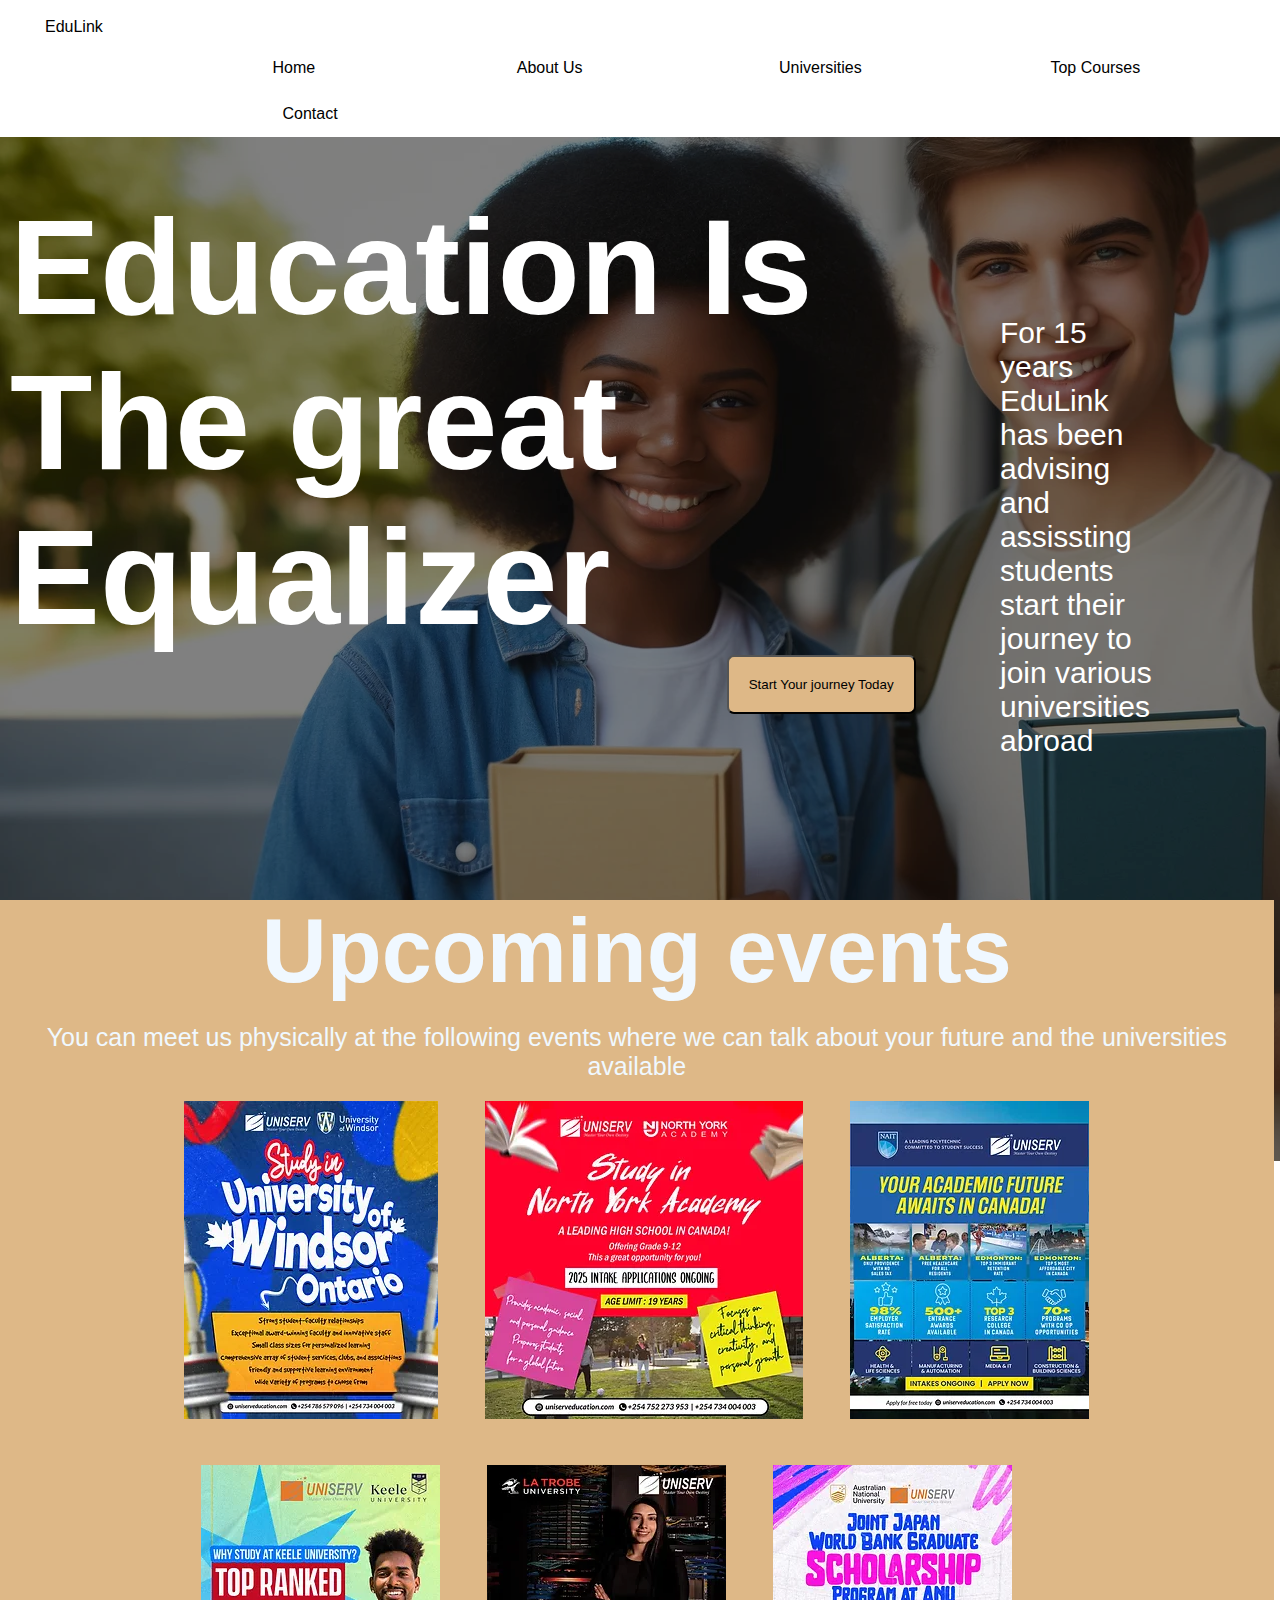
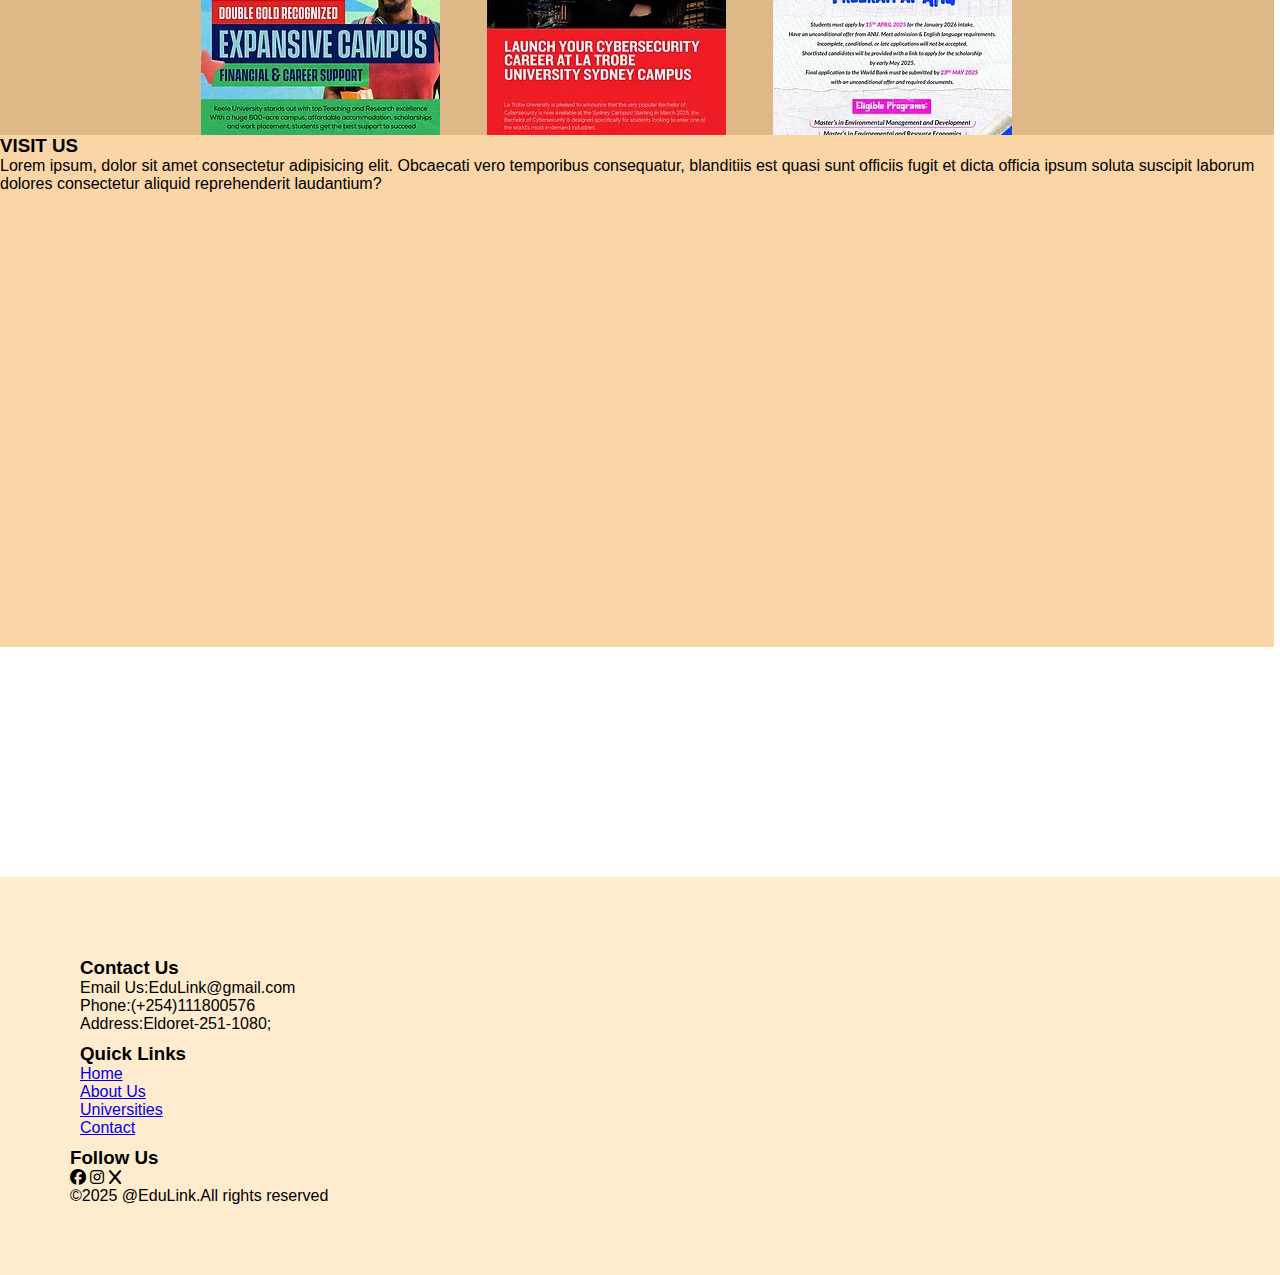
<file: index.html>
<!DOCTYPE html>
<html lang="en">
<head>
    <meta charset="UTF-8">
    <meta name="viewport" content="width=device-width, initial-scale=1.0">
    <title>Document</title>
    <link rel="stylesheet" href="index.css">
    <link rel="stylesheet" href="https://cdnjs.cloudflare.com/ajax/libs/font-awesome/6.7.2/css/all.min.css"/>
</head>
<body>
    <nav>
        <div class="Logo">EduLink</div>
        <ul>
            <li><a href="index.html">Home</a></li>
            <li><a href="about.html">About Us</a></li>
            <li><a href=""> Universities</a></li>
            <li><a href="">Top Courses</a></li>
            <li><a href="contact.html">Contact</a></li>
        </ul>
    </nav>
    <div class="background">
        <img src="Assets/DALL·E 2025-04-03 11.32.03 - Two happy students holding books and smiling at the camera. One student is Black, and the other is of a different ethnicity. They are wearing casual c.webp">
    </div>
    <div class="containex-header">
        <div class="overlay-text">
            <h2>Education Is <br>The great <br>Equalizer</h2>
            <p id="text-right">For 15 years EduLink has been advising and assissting students start their journey to join various universities abroad</p>
            <button type="submit">Start Your journey Today</button>
         </div>
    </div>
    <div class="content">
        <h2>Upcoming events</h2>
        <p>You can meet us physically at the following events where we can talk about your future and the universities available</p>
        <div class="container-events">
            <img src="Assets/Upcoming-event 1.webp">
            <img src="Assets/Upcoming-event2.webp">
            <img src="Assets/Upcoming-event3.webp"><br>
            <img src="Assets/Upcoming-event4.webp">
            <img src="Assets/Upcoming-event5.webp">
            <img src="Assets/Upcoming-event6.webp">
            .cont
        </div>
    </div>
        <div class="visit-page">
            <div class="visit-page-left">
            <h3>VISIT US</h3>
            <p >Lorem ipsum, dolor sit amet consectetur adipisicing elit. Obcaecati vero temporibus consequatur, blanditiis est quasi sunt officiis fugit et dicta officia ipsum soluta suscipit laborum dolores consectetur aliquid reprehenderit laudantium?</p>
            </div>
            <div class="visit-page-right">
                <iframe src="https://www.google.com/maps/embed?pb=!1m18!1m12!1m3!1d1576.6406447638285!2d35.27910439999283!3d0.5198693467275293!2m3!1f0!2f0!3f0!3m2!1i1024!2i768!4f13.1!3m3!1m2!1s0x1781015c5cc8a069%3A0x2a52e9d8fd61ce31!2sLancolatech%20Company%20Limited!5e1!3m2!1sen!2ske!4v1743747564239!5m2!1sen!2ske" width="600" height="450" style="border:0;" allowfullscreen="" loading="lazy" referrerpolicy="no-referrer-when-downgrade"></iframe>
            </div>
    </div>
<footer>
    <div class="footer-container">
        <div class="footercontent">
            <h3>Contact Us</h3>
            <p>Email Us:EduLink@gmail.com</p>
            <p>Phone:(+254)111800576</p>
            <p>Address:Eldoret-251-1080;</p>
        </div>
        <div class="footercontent">
            <h3>Quick Links</h3>
            <ul class="list">
                <p><a href="http://">Home</a></p>
                <p><a href="http://">About Us</a></p>
                <p><a href="http://">Universities</a></p>
                <p><a href="http://">Contact</a></p>
            </ul>
        </div>
        <div class="footercontent"></div>
            <h3>Follow Us</h3>
            <i class="fab fa-facebook"></i>
            <i class="fab fa-instagram"></i>
            <i class="fab fa-x"></i>
            <i class="fab fa-Whatsapp"></i>
        </div>
    <div class="bottombar">
        <p>&copy;2025 @EduLink.All rights reserved</p>
    </div>
</footer>
</body>
</html>
</file>
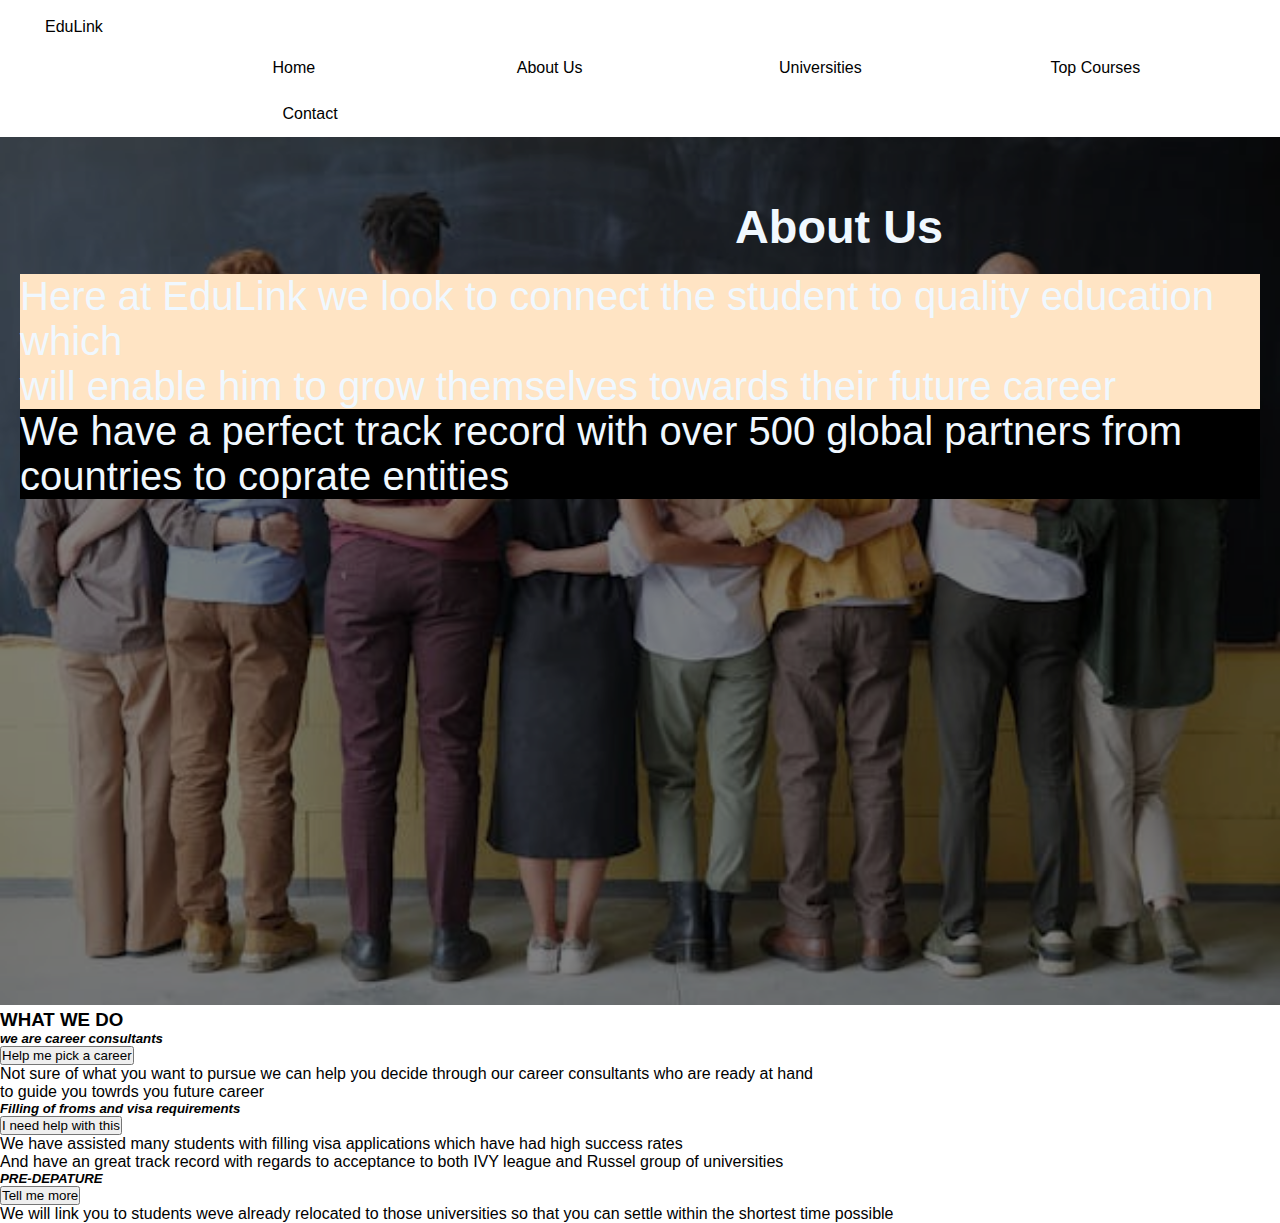
<file: about.html>
<!DOCTYPE html>
<html lang="en">
<head>
    <meta charset="UTF-8">
    <meta name="viewport" content="width=device-width, initial-scale=1.0">
    <title>Document</title>
    <link rel="stylesheet" href="about.css">
</head>
<body>
    <nav>
        <div class="Logo">EduLink</div>
        <ul>
            <li><a href="index.html">Home</a></li>
            <li><a href="about.html">About Us</a></li>
            <li><a href="">Universities</a></li>
            <li><a href="">Top Courses</a></li>
            <li><a href="contact.html">Contact</a></li>
        </ul>
    </nav>
    <div class="background">
        <img src="Assets/the-team.jpeg">
    </div>
        <div class="text-overlay">
            <h3>About Us</h3>
            <div class="side-left">
                <p>Here at EduLink we look to connect the student to quality education which <br>
                    will enable him to grow themselves towards their future career</p>
            
            </div>
            <div class="side-right">
                <p>We have a perfect track record with over 500 global partners from countries to coprate entities</p>
            </div>            
        </div>
        <div class="containers">
            <div>
            <h3>WHAT WE DO</h3>
            <h5><i>we are career consultants</i></h5> <button type="submit">Help me pick a career</button>
            <p>Not sure of what you want to pursue we can help you decide through our career
                 consultants who are ready at hand<br>to guide you towrds you future career</p>
            </div>
            <div>
            <h5><i>Filling of froms and visa requirements</i></h5><button type="submit">I need help with this</button>
            <p>We have assisted many students with filling visa applications which have had high success rates</p>
            <p>And have an great track record with regards to acceptance to both IVY league and Russel group of universities</p>
            <div>
            <h5><i>PRE-DEPATURE</i></h5><button type="submit">Tell me more</button>
            <P>We will link you to students weve already relocated to those universities so
                 that you can settle within the shortest time possible</P>
            </div>
        </div>
</body>
</html>
</file>
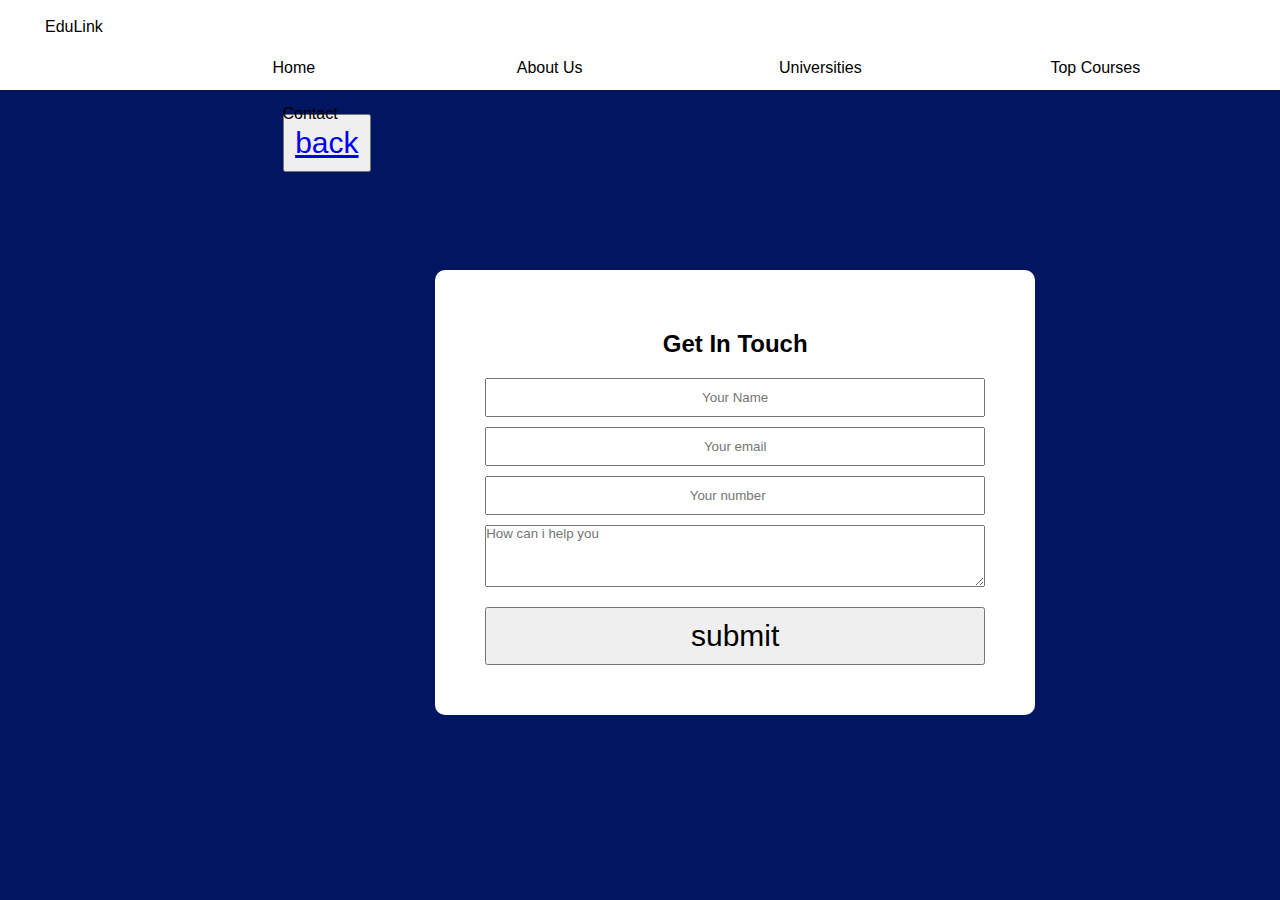
<file: contact.html>
<!DOCTYPE html>
<html lang="en">
<head>
    <meta charset="UTF-8">
    <meta name="viewport" content="width=device-width, initial-scale=1.0">
    <title>ContactEduLink todayy</title>
    <link rel="stylesheet" href="contact.css">
</head>
<body>
    <nav>
        <div class="Logo">EduLink</div>
        <ul>
            <li><a href="index.html">Home</a></li>
            <li><a href="about.html">About Us</a></li>
            <li><a href=""> Universities</a></li>
            <li><a href="">Top Courses</a></li>
            <li><a href="contact.html">Contact</a></li>
        </ul>
    </nav>
    <div class="back"><button type="submit"><a href="index.html">back</a></button></div>
    <section class="Contact-container">

            <form action="https://api.web3forms.com/submit" method="POST">
                <h2>Get In Touch</h2>
                <input type="hidden" name="access_key" value="144b2ad5-57bd-4885-a3dd-4927cd986c6d">
                <input type="name"  name="name" placeholder="Your Name" required>
                <input type="email" name="email" placeholder="Your email" required>
                <input type="number" name="phone number" placeholder="Your number" required>
                <textarea  name="message" rows="4" placeholder="How can i help you" required></textarea>
                <input type="hidden" name="redirect" value="https://web3forms.com/success">
                <button type="submit">submit</button>
            </form>
</body>
</html>
</file>
<file: index.css>
*{
    padding: 0px;
    margin: 0px;
    box-sizing: border-box;
    font-family: 'poppins',sans-serif;
}
nav{
    padding: 45px;
    margin-bottom: 4px;
}
.Logo{
    position: absolute;
    top: 2%;
}
ul{
    list-style-type: none;
}
li{
    float: left;
    margin-left: 150px;
}
li a{
    left: 80%;
    display: block;
    color: black;
    text-align: center;
    text-decoration: none;
    padding: 14px 16px;
    position: relative;
    margin-left: 1px;
}
.background{
    filter: brightness(50%);
}
/*.background img{
    height: ;
    width:;
}*/
.overlay-text{
    padding: 10px 10px;
    color: #fff;
    width: 90%;
    position: absolute;
    top: 20%;
    font-size: 90px;
}
#text-right{
    position: absolute;
    top: 25%;
    left: 1000px;
    font-size: 30px;
}
button{
    cursor: pointer;
    font-weight: 900px;
    position: relative;
    float: right;
    right: 20%;
    top: 0%;
    padding: 20px 20px;
    border-radius: 7px;
    background-color: burlywood;
}
.content{
    background-color: burlywood;
    position: absolute;
    top: 100%;
    width: 99.5%;
    height: 110vh;
    color: aliceblue;
    font-size: 25px;
    text-align: center;
}
.content h2{
    padding-bottom: 20px;
    font-weight: 900px;
    font-size: 90px;
    justify-content: center;
    text-align: center;
}
.container-events img{
    padding: 20px 20px;
    cursor: pointer;
}
.visit-page{
    width: 99.5%;
    background: rgb(250, 213, 166);
    position: relative;
    top: 570px;
}
iframe{
    margin-left: 500px;
    border-radius: 10px;
}



/*FOOTER*/
footer{
    top: 800px;
    position: relative;
    width: 100%;
    display: ;
    padding: 70px;
    background-color: blanchedalmond;
}
.list{

}
.list li{

}
.footercontainer{
    display: flex;
    
    padding: 50px;
}
.footercontent{
    margin: 10px 10px 10px 10px;
    
}
.
.bottombar{
    text-align: center;
}
</file>
<file: about.css>
*{
    padding: 0px;
    margin: 0px;
    box-sizing: border-box;
    font-family: 'poppins',sans-serif;
}
nav{
    padding: 45px;
    margin-bottom: 4px;
}
.Logo{
    position: absolute;
    top: 2%;
}
ul{
    list-style-type: none;
}
li{
    float: left;
    margin-left: 150px;
}
li a{
    left: 80%;
    display: block;
    color: black;
    text-align: center;
    text-decoration: none;
    padding: 14px 16px;
    position: relative;
    margin-left: 1px;
}
.background img{
    width: 100%;
    filter: brightness(50%);
}
.text-overlay h3{
    margin-left: 715px;
    margin-bottom: 20px;
}
.text-overlay{
    position: absolute;
    top: 20%;
    margin: 20px 20px 20px 20px;
    font-size: 40px;
    color: aliceblue;
    display: ;
}
.side-left{
background-color: bisque;
}
.side-right{
background-color: black;
}
.containers{
    position: relative;
}
</file>
<file: contact.css>
*{
    padding: 0px;
    margin: 0px;
    box-sizing: border-box;
    font-family:'poppins' , sans-serif;
}
nav{
    padding: 45px;
    margin-bottom: 4px;
    background-color: #fff;
}
.Logo{
    position: absolute;
    top: 2%;
}
ul{
    list-style-type: none;
}
li{
    float: left;
    margin-left: 150px;
}
li a{
    left: 80%;
    display: block;
    color: black;
    text-align: center;
    text-decoration: none;
    padding: 14px 16px;
    position: relative;
    margin-left: 1px;
}
body{
    background: #001660;
}
.contact-container{
    width: 100%;
    height: 100vh;
    display: flex;
    align-items: center;
    justify-content: center;
    justify-content: space-between;
}
form{
    position: absolute;
    background-color: #fff;
    display: flex;
    flex-direction: column;
    padding: 2px 4vx;
    width: 90%;
    max-width: 600px;
    border-radius: 10px;
    top: 30%;
    left: 34%;
    padding: 50px 50px;
}
form h2 , input{
    text-align: center;
    margin-bottom: 10px;
    padding: 10px;
    font-weight: 700px;
}
button{
    margin-top: 20px;
    padding: 10px;
    font-weight: 200px;
    font-size: 30px;
}
</file>
